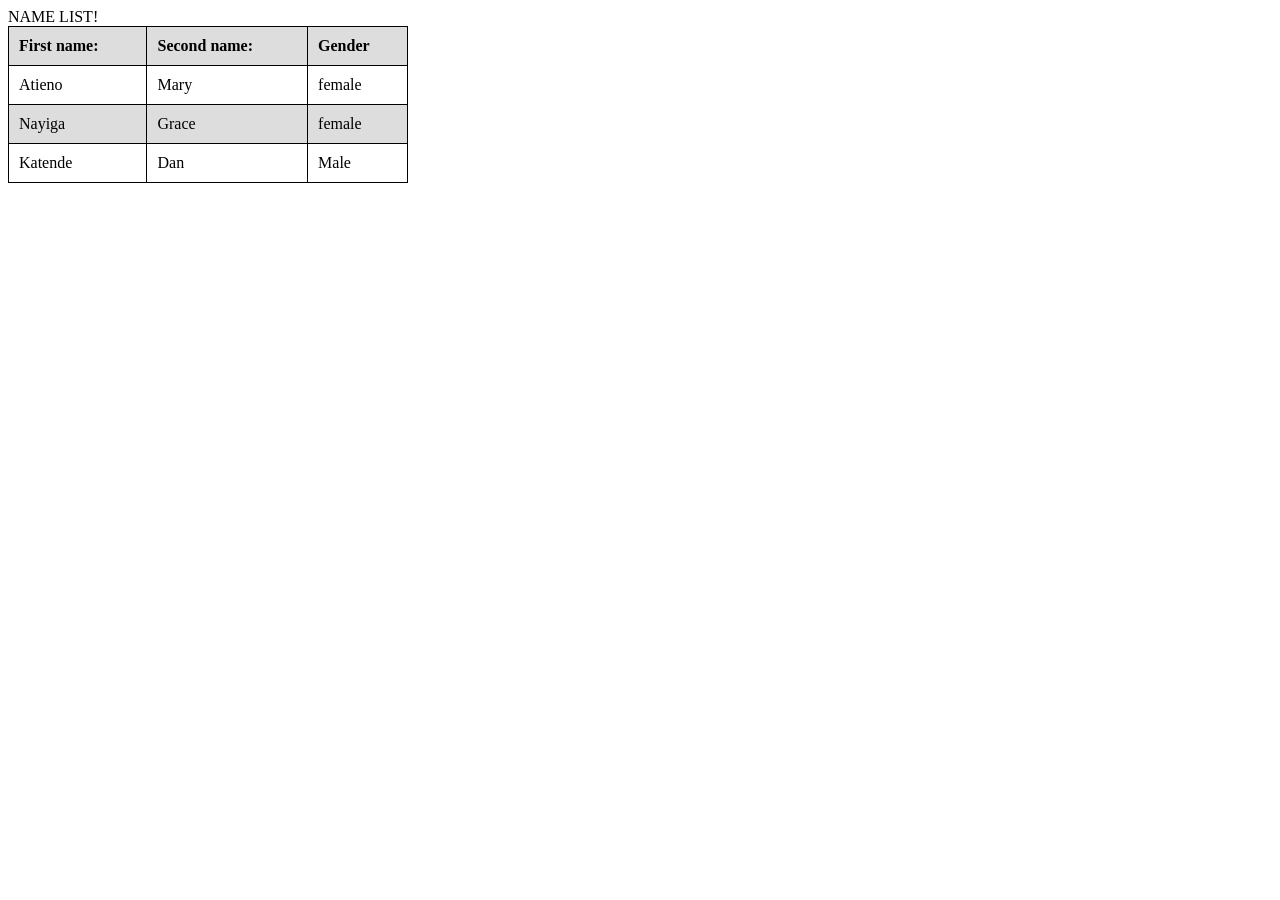
<file: tables/tables.html>
<!DOCTYPE html>
<html lang="en">
<head>
    <meta charset="UTF-8">
    <meta name="viewport" content="width=device-width, initial-scale=1.0">
    <title>table</title>
    <link rel="stylesheet" href="tables.css">
</head>
<body>
    <caption>NAME LIST!</caption>
    <table>
        <tr>
            <th> First name:</th><th>Second name:</th><th>Gender</th>
             </tr>
            
             <tr><td>Atieno</td><td>Mary</td><td>female</td></tr>
             <tr><td>Nayiga</td><td>Grace</td><td>female</td></tr>
             <tr><td>Katende</td><td>Dan</td><td>Male</td></tr>

    </table>
    
</body>
</html>
</file>
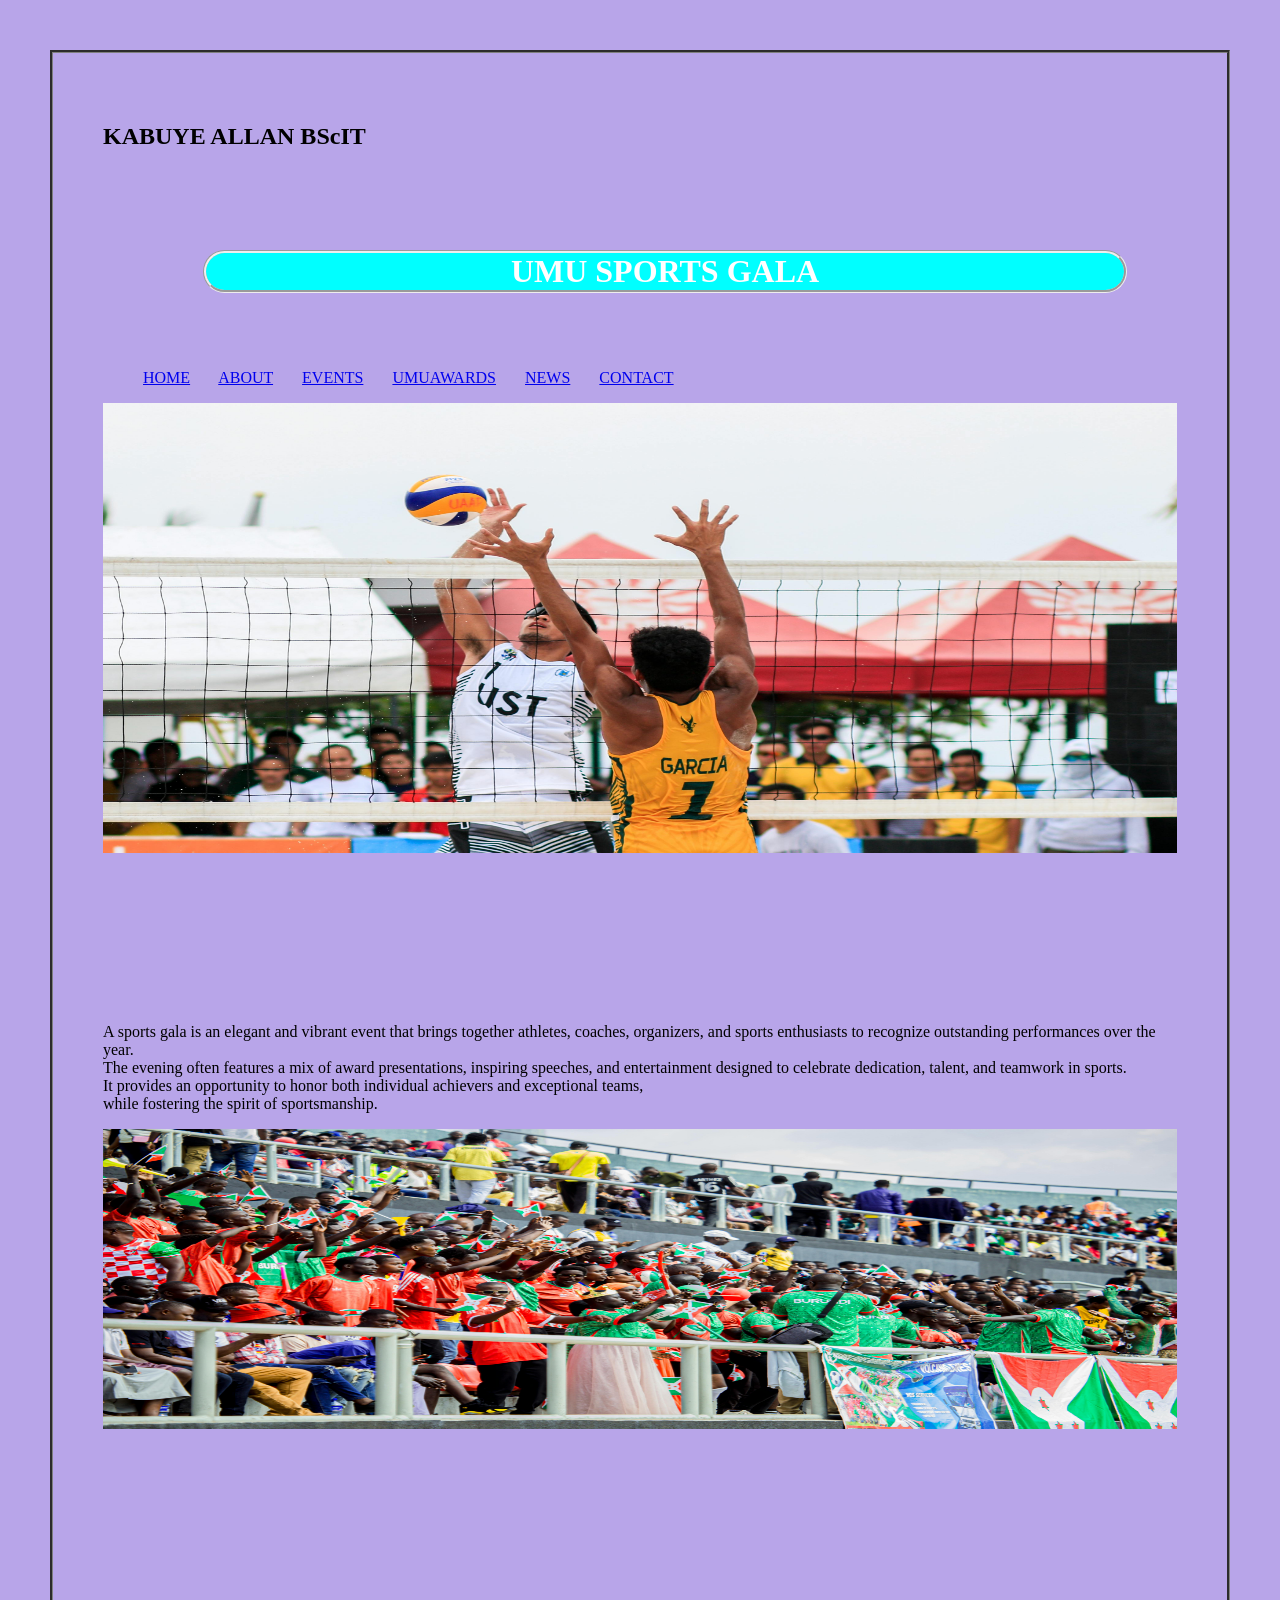
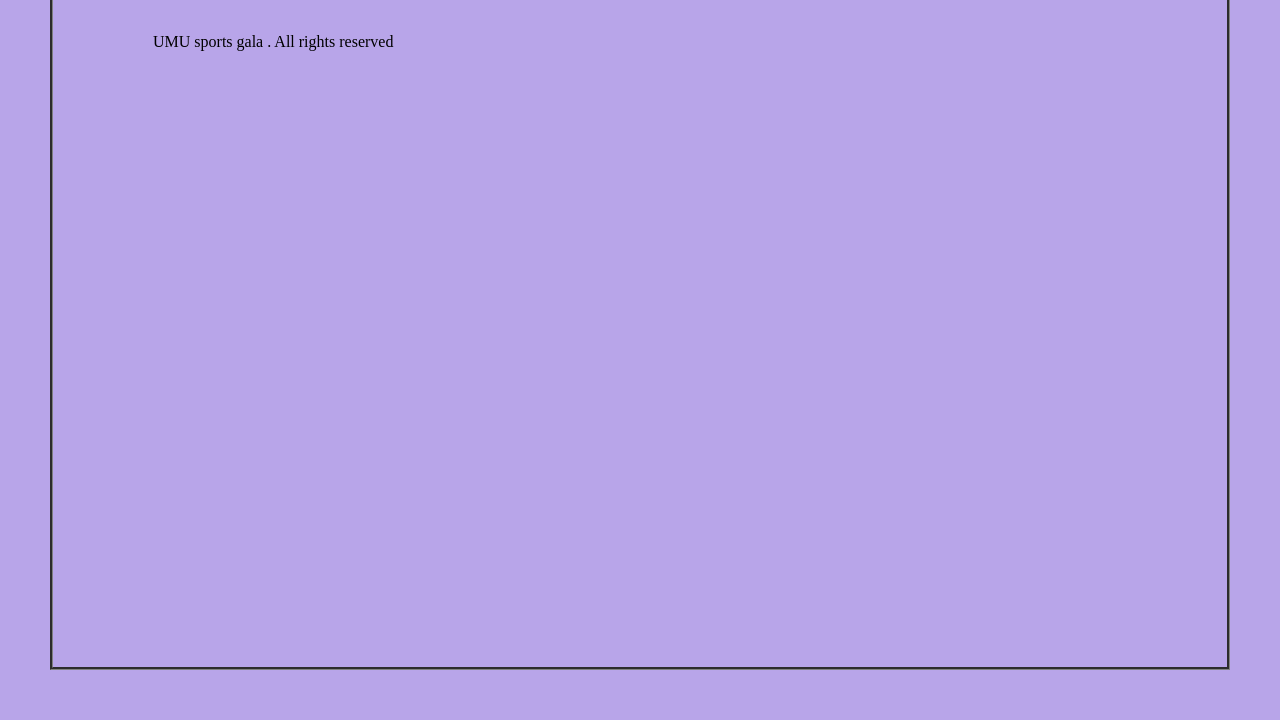
<file: umu galla/umu.html>
<!DOCTYPE html>
<html>
<html lang="en">
    <head>
        <h2>KABUYE ALLAN    BScIT</h2>
        
        <meta charset="UTF-8">
        <title>UMU SPORTS GALA</title>
        <link rel="stylesheet"href="umu.css">
        
        </head>
        <body>
            <header>
                <h1> UMU SPORTS GALA</h1>
                <nav>
                    <ul>
                        <a href="#">HOME</a>
                         <a href="#">ABOUT</a>
                          <a href="#">EVENTS</a>
                           <a href="#">UMUAWARDS</a> 
                            <a href="#">NEWS</a>
                             <a href="#">CONTACT</a>
                        
                    </ul>
                </nav>
                <img src="45.jpg" id="books">
                <p> A sports gala is an elegant and vibrant event that brings together athletes, coaches, organizers, and sports enthusiasts to recognize outstanding performances over the year.<br> The evening often features a mix of award presentations, inspiring speeches, and entertainment designed to celebrate dedication, talent, and teamwork in sports.<br> It provides an opportunity to honor both individual achievers and exceptional teams,<br> while fostering the spirit of sportsmanship.</p>
                <img src="44.jpg" class="pens">
                
            <footer>
                <p> UMU sports gala . All rights reserved</p>
            </footer>
            
            
            </header>
        </body>
        </html>
</file>
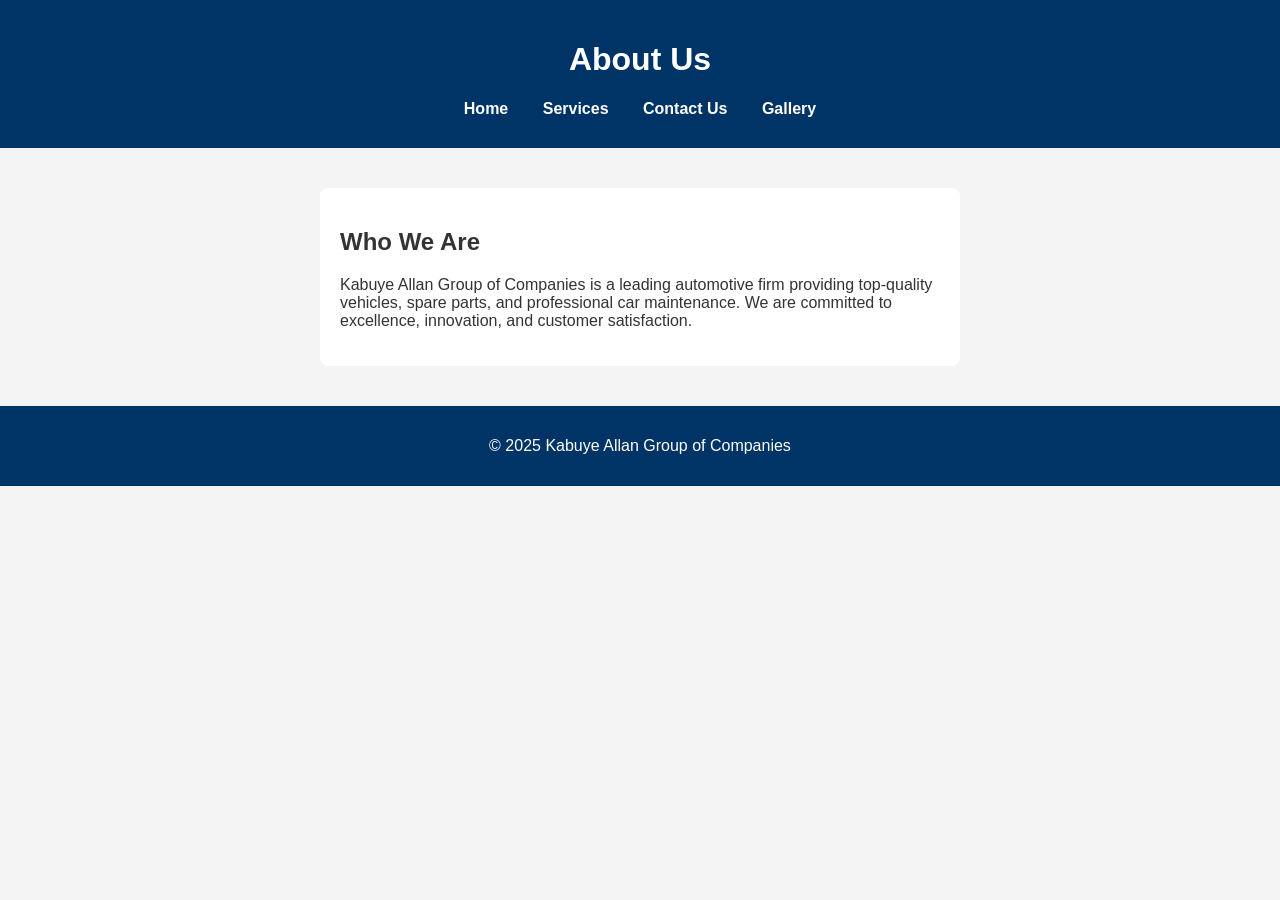
<file: web2/about.html>
<!DOCTYPE html>
<html lang="en">
<head>
    <meta charset="UTF-8">
    <meta name="viewport" content="width=device-width, initial-scale=1.0">
    <title>About Us - Kabuye Allan Group of Companies</title>
    <link rel="stylesheet" href="style.css">
</head>
<body>
    <header>
        <h1>About Us</h1>
        <nav>
            <ul>
                <li><a href="index.html">Home</a></li>
                <li><a href="services.html">Services</a></li>
                <li><a href="contact.html">Contact Us</a></li>
                 <li><a href="images.html">Gallery</a></li>
            </ul>
        </nav>
    </header>

    <section>
        <h2>Who We Are</h2>
        <p>
            Kabuye Allan Group of Companies is a leading automotive firm providing 
            top-quality vehicles, spare parts, and professional car maintenance. 
            We are committed to excellence, innovation, and customer satisfaction.
        </p>
    </section>

    <footer>
        <p>&copy; 2025 Kabuye Allan Group of Companies</p>
    </footer>
</body>
</html>
</file>
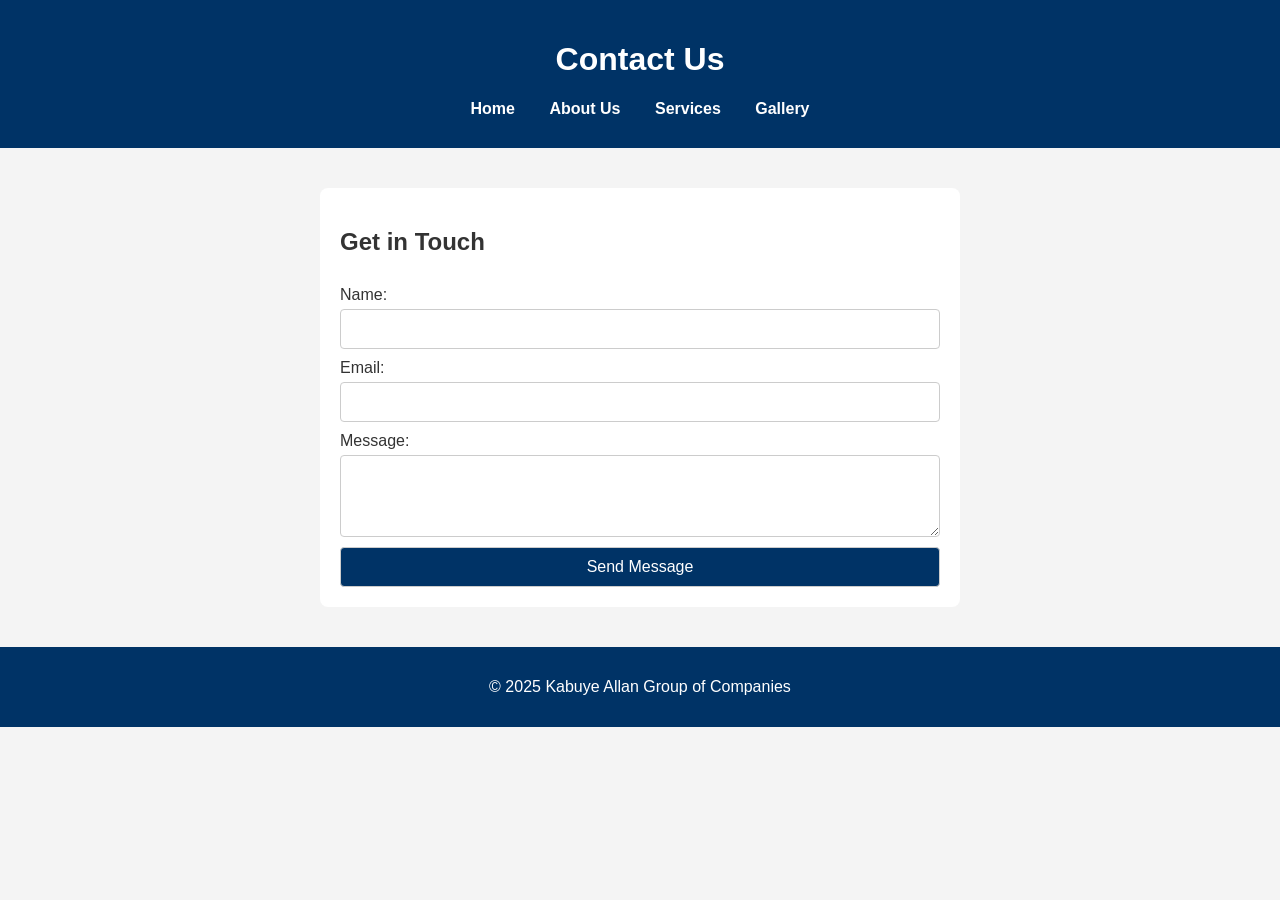
<file: web2/contact.html>
<!DOCTYPE html>
<html lang="en">
<head>
    <meta charset="UTF-8">
    <meta name="viewport" content="width=device-width, initial-scale=1.0">
    <title>Contact Us - Kabuye Allan Group of Companies</title>
    <link rel="stylesheet" href="style.css">
</head>
<body>
    <header>
        <h1>Contact Us</h1>
        <nav>
            <ul>
                <li><a href="index.html">Home</a></li>
                <li><a href="about.html">About Us</a></li>
                <li><a href="services.html">Services</a></li>
                 <li><a href="images.html">Gallery</a></li>
            </ul>
        </nav>
    </header>

    <section>
        <h2>Get in Touch</h2>
        <form action="#" method="POST">
            <label for="name">Name:</label>
            <input type="text" id="name" name="name" required>

            <label for="email">Email:</label>
            <input type="email" id="email" name="email" required>

            <label for="message">Message:</label>
            <textarea id="message" name="message" rows="4" required></textarea>

            <button type="submit">Send Message</button>
        </form>
    </section>

    <footer>
        <p>&copy; 2025 Kabuye Allan Group of Companies</p>
    </footer>
</body>
</html>
</file>
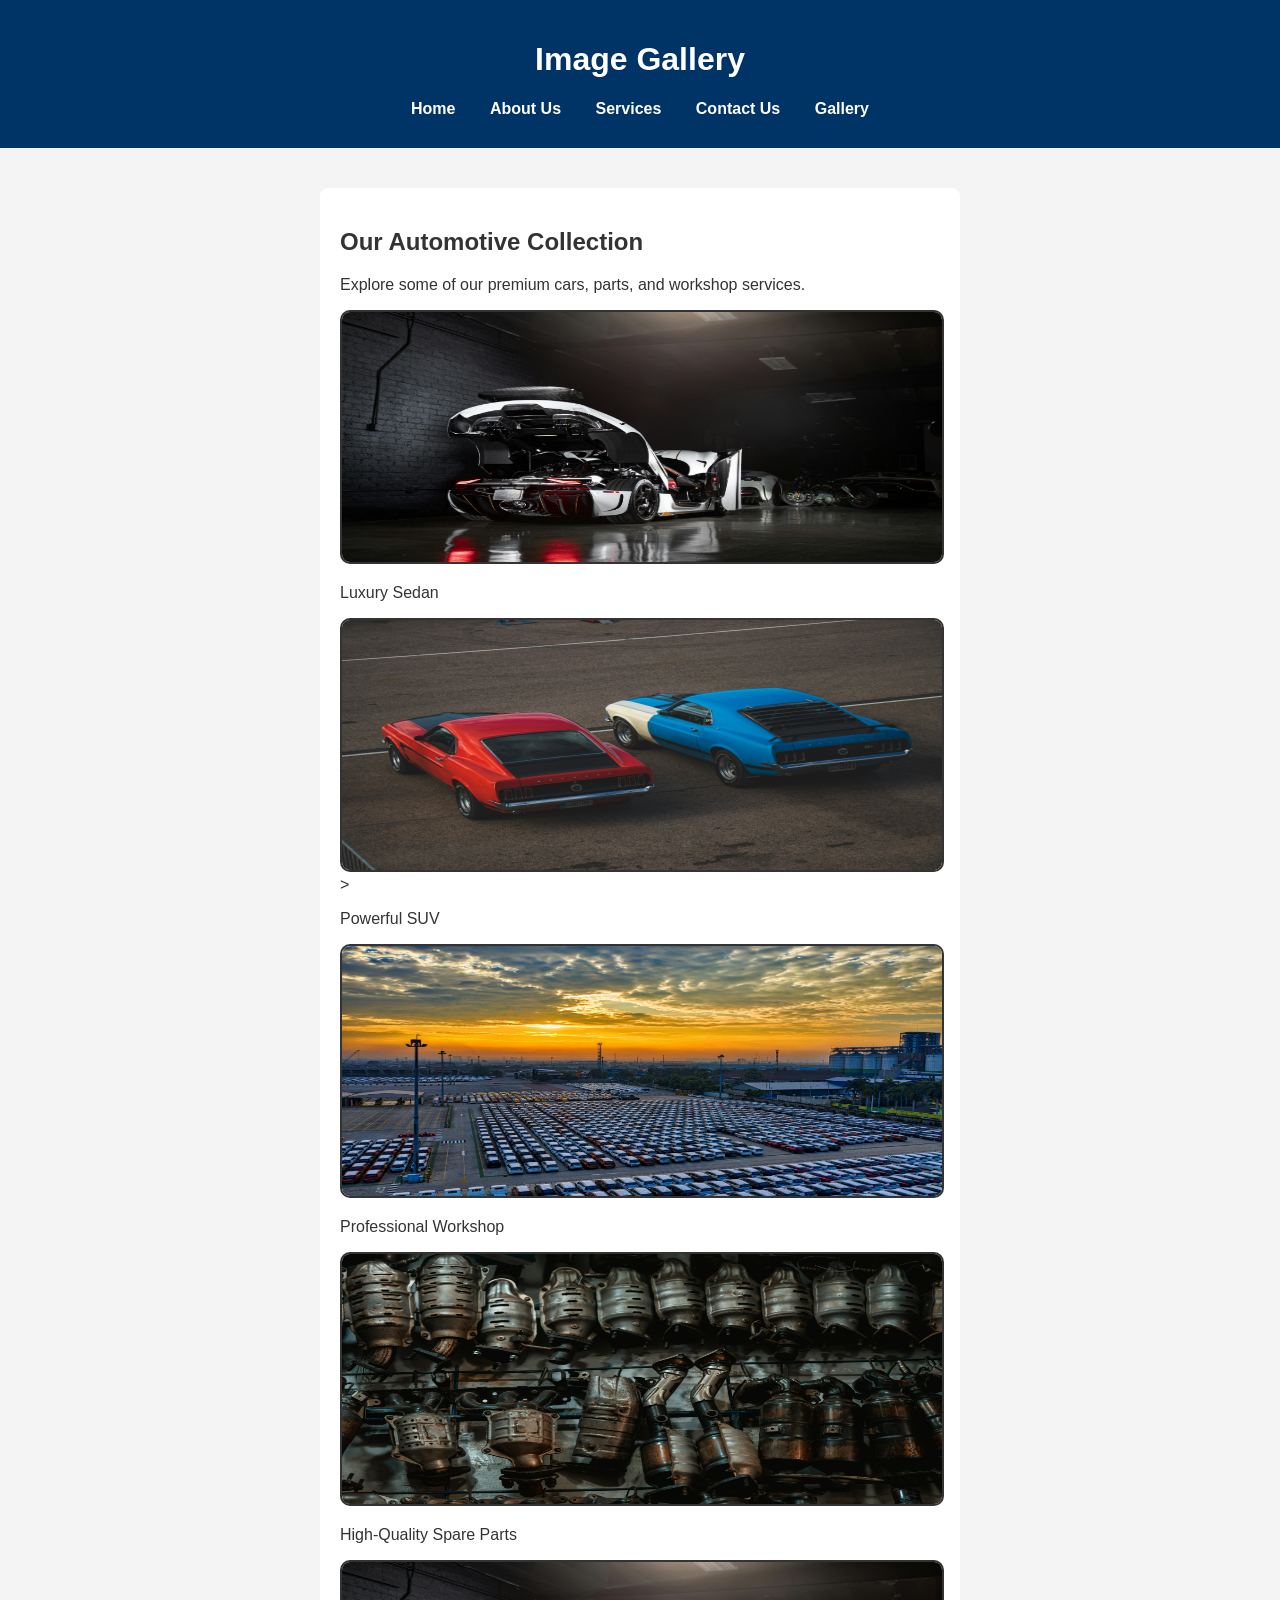
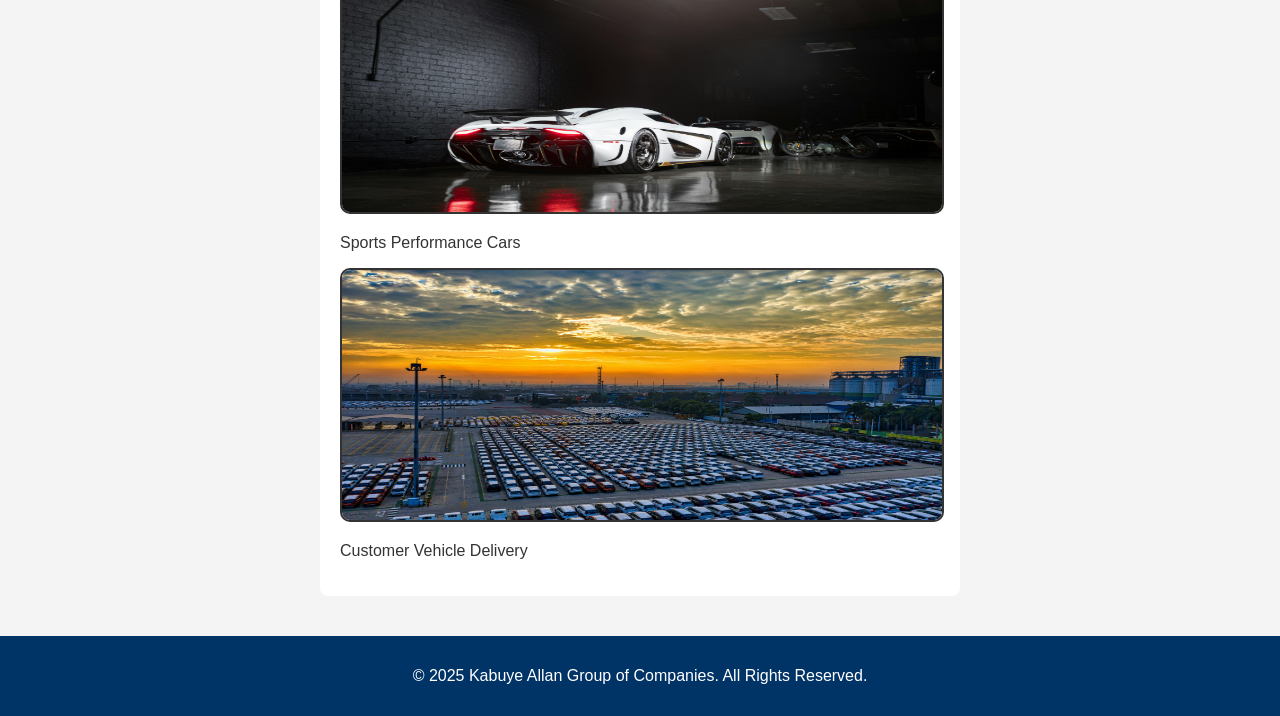
<file: web2/images.html>
<!DOCTYPE html>
<html lang="en">
<head>
    <meta charset="UTF-8">
    <meta name="viewport" content="width=device-width, initial-scale=1.0">
    <title>Gallery - Kabuye Allan Group of Companies</title>
    <link rel="stylesheet" href="style.css">
</head>
<style>
    .{
        width: 100%;
        height: 60px;
    }
</style>
<body>
    <header>
        <h1>Image Gallery</h1>
        <nav>
            <ul>
                <li><a href="index.html">Home</a></li>
                <li><a href="about.html">About Us</a></li>
                <li><a href="services.html">Services</a></li>
                <li><a href="contact.html">Contact Us</a></li>
                <li><a href="gallery.html">Gallery</a></li>
            </ul>
        </nav>
    </header>

    <section class="gallery-section">
        <h2>Our Automotive Collection</h2>
        <p>Explore some of our premium cars, parts, and workshop services.</p>

        <div class="gallery-container">
            <div class="gallery-item">
                <img src="car3.jpg" alt="Luxury Car" style="width: 100%; height: 250px; border: 2px solid #333; border-radius: 10px;">

                <p>Luxury Sedan</p>
            </div>

            <div class="gallery-item">
                <img src="car5.jpg" alt="SUV"  style="width: 100%; height: 250px; border: 2px solid #333; border-radius: 10px;">
>
                <p>Powerful SUV</p>
            </div>

            <div class="gallery-item">
                <img src="car7.jpg" alt="car assembly"  style="width: 100%; height: 250px; border: 2px solid #333; border-radius: 10px;">

                <p>Professional Workshop</p>
            </div>

            <div class="gallery-item">
                <img src="car2.jpg" alt="Workshop Service"style="width: 100%; height: 250px; border: 2px solid #333; border-radius: 10px;">

                <p>High-Quality Spare Parts</p>
            </div>

            <div class="gallery-item">
                <img src="car4.jpg" alt="Sports Car" style="width: 100%; height: 250px; border: 2px solid #333; border-radius: 10px;">

                <p>Sports Performance Cars</p>
            </div>

            <div class="gallery-item">
                <img src="car7.jpg" alt="Customer Delivery" style="width: 100%; height: 250px; border: 2px solid #333; border-radius: 10px;">

                <p>Customer Vehicle Delivery</p>
            </div>
        </div>
    </section>

    <footer>
        <p>&copy; 2025 Kabuye Allan Group of Companies. All Rights Reserved.</p>
    </footer>
</body>
</html>
</file>
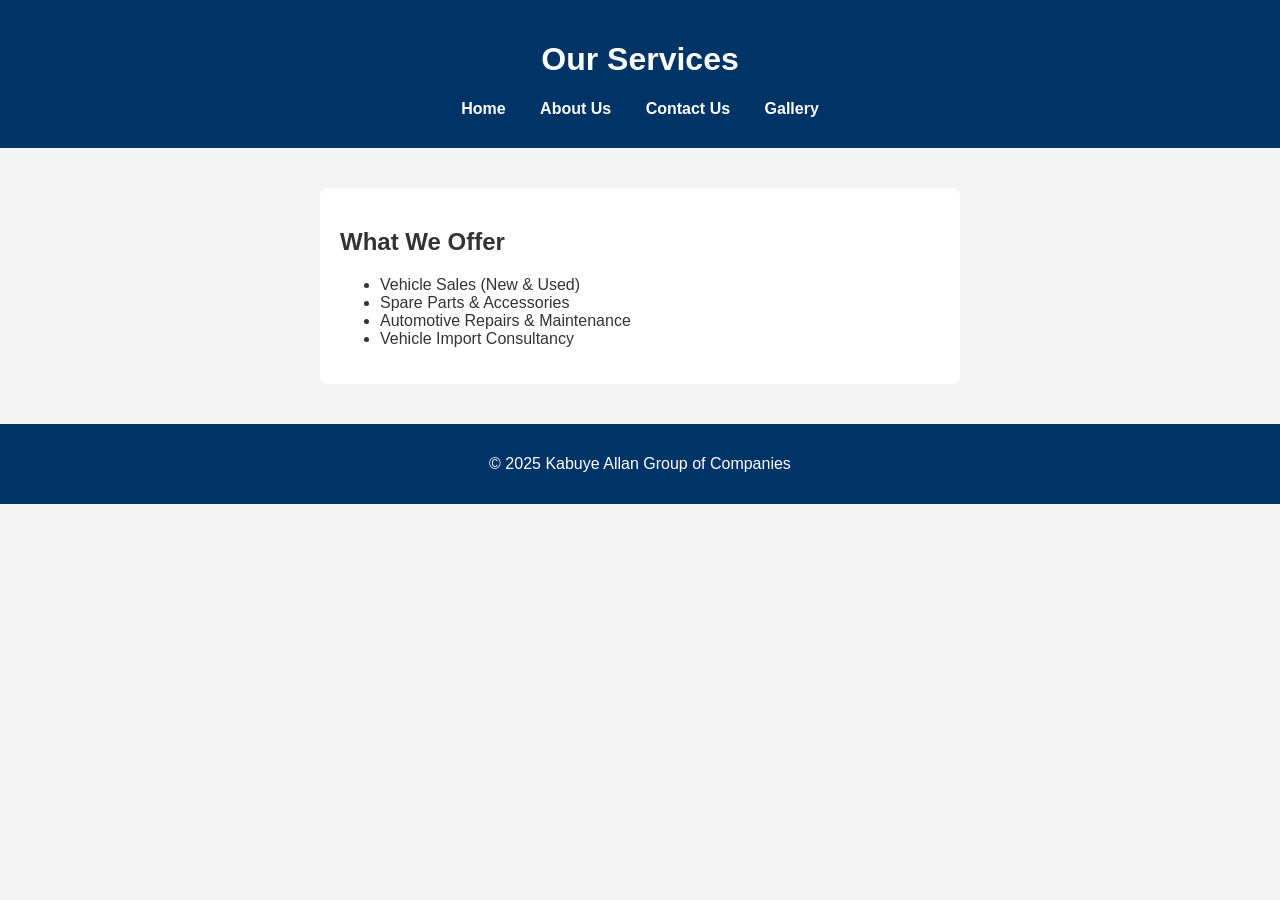
<file: web2/services.html>
<!DOCTYPE html>
<html lang="en">
<head>
    <meta charset="UTF-8">
    <meta name="viewport" content="width=device-width, initial-scale=1.0">
    <title>Services - Kabuye Allan Group of Companies</title>
    <link rel="stylesheet" href="style.css">
</head>
<body>
    <header>
        <h1>Our Services</h1>
        <nav>
            <ul>
                <li><a href="index.html">Home</a></li>
                <li><a href="about.html">About Us</a></li>
                <li><a href="contact.html">Contact Us</a></li>
                 <li><a href="images.html">Gallery</a></li>
            </ul>
        </nav>
    </header>

    <section>
        <h2>What We Offer</h2>
        <ul class="services-list">
            <li>Vehicle Sales (New & Used)</li>
            <li>Spare Parts & Accessories</li>
            <li>Automotive Repairs & Maintenance</li>
            <li>Vehicle Import Consultancy</li>
        </ul>
    </section>

    <footer>
        <p>&copy; 2025 Kabuye Allan Group of Companies</p>
    </footer>
</body>
</html>
</file>
<file: tables/tables.css>
table{
width: 400px;
}
th{
    text-align: left;
}
table,th,td {
border: 1px solid #000;
border-collapse: collapse;
}
th,td {
    padding: 10px;
}
tr:nth-child(even){
    background-color: #fff;
}
tr:nth-child(odd){
    background-color: #ddd;
</file>
<file: umu galla/umu.css>
footer{
    margin: 50px;
    padding-bottom: 500px;
}
h1{
    color :rgb green;
}
nav {
    padding-top: 50px;
    color:#fff;
    word-spacing: 25px;
}
body{

    background-color: rgba(169, 145, 229, 0.815);
    border-radius: radius 30px;
    border-style: groove;
    padding: 50px;
    margin: 50px;
     border-color: gray
     ;
}
p{
    padding-top: 150px;
}
h1{
    color:#fff;
    margin:100px 50px 10px 100px;
    border-style: groove;
    border-radius: 25px;
    text-align: center;
    background-color: aqua;

}
#books{
    width: 100%;
    height: 450px;
}
.pens{
    width: 100%;
    height: 300px;
}
</file>
<file: web2/style.css>
/* General Styles */
body {
    font-family: Arial, sans-serif;
    margin: 0;
    background-color: #f4f4f4;
    color: #333;
}

header {
    background-color: #003366;
    color: white;
    text-align: center;
    padding: 20px;
}

nav ul {
    list-style: none;
    padding: 0;
    margin: 10px 0;
}

nav ul li {
    display: inline-block;
    margin: 0 15px;
}

nav a {
    color: white;
    text-decoration: none;
    font-weight: bold;
}

nav a:hover {
    text-decoration: underline;
}

.hero {
    text-align: center;
    padding: 80px 20px;
    background: url('car-banner.jpg') center/cover no-repeat;
    color: white;
}

.btn {
    display: inline-block;
    background-color: #ff6600;
    color: white;
    padding: 10px 20px;
    text-decoration: none;
    margin-top: 15px;
    border-radius: 5px;
}

.btn:hover {
    background-color: #e65c00;
}

.login-section, section {
    background-color: white;
    max-width: 600px;
    margin: 40px auto;
    padding: 20px;
    border-radius: 8px;
}

form {
    display: flex;
    flex-direction: column;
}

label {
    margin: 10px 0 5px;
}

input, textarea, button {
    padding: 10px;
    font-size: 1em;
    border: 1px solid #ccc;
    border-radius: 4px;
}

button {
    background-color: #003366;
    color: white;
    margin-top: 10px;
    cursor: pointer;
}

button:hover {
    background-color: #002244;
}

footer {
    text-align: center;
    padding: 15px;
    background-color: #003366;
    color: white;
    margin-top: 30px;
}
</file>
